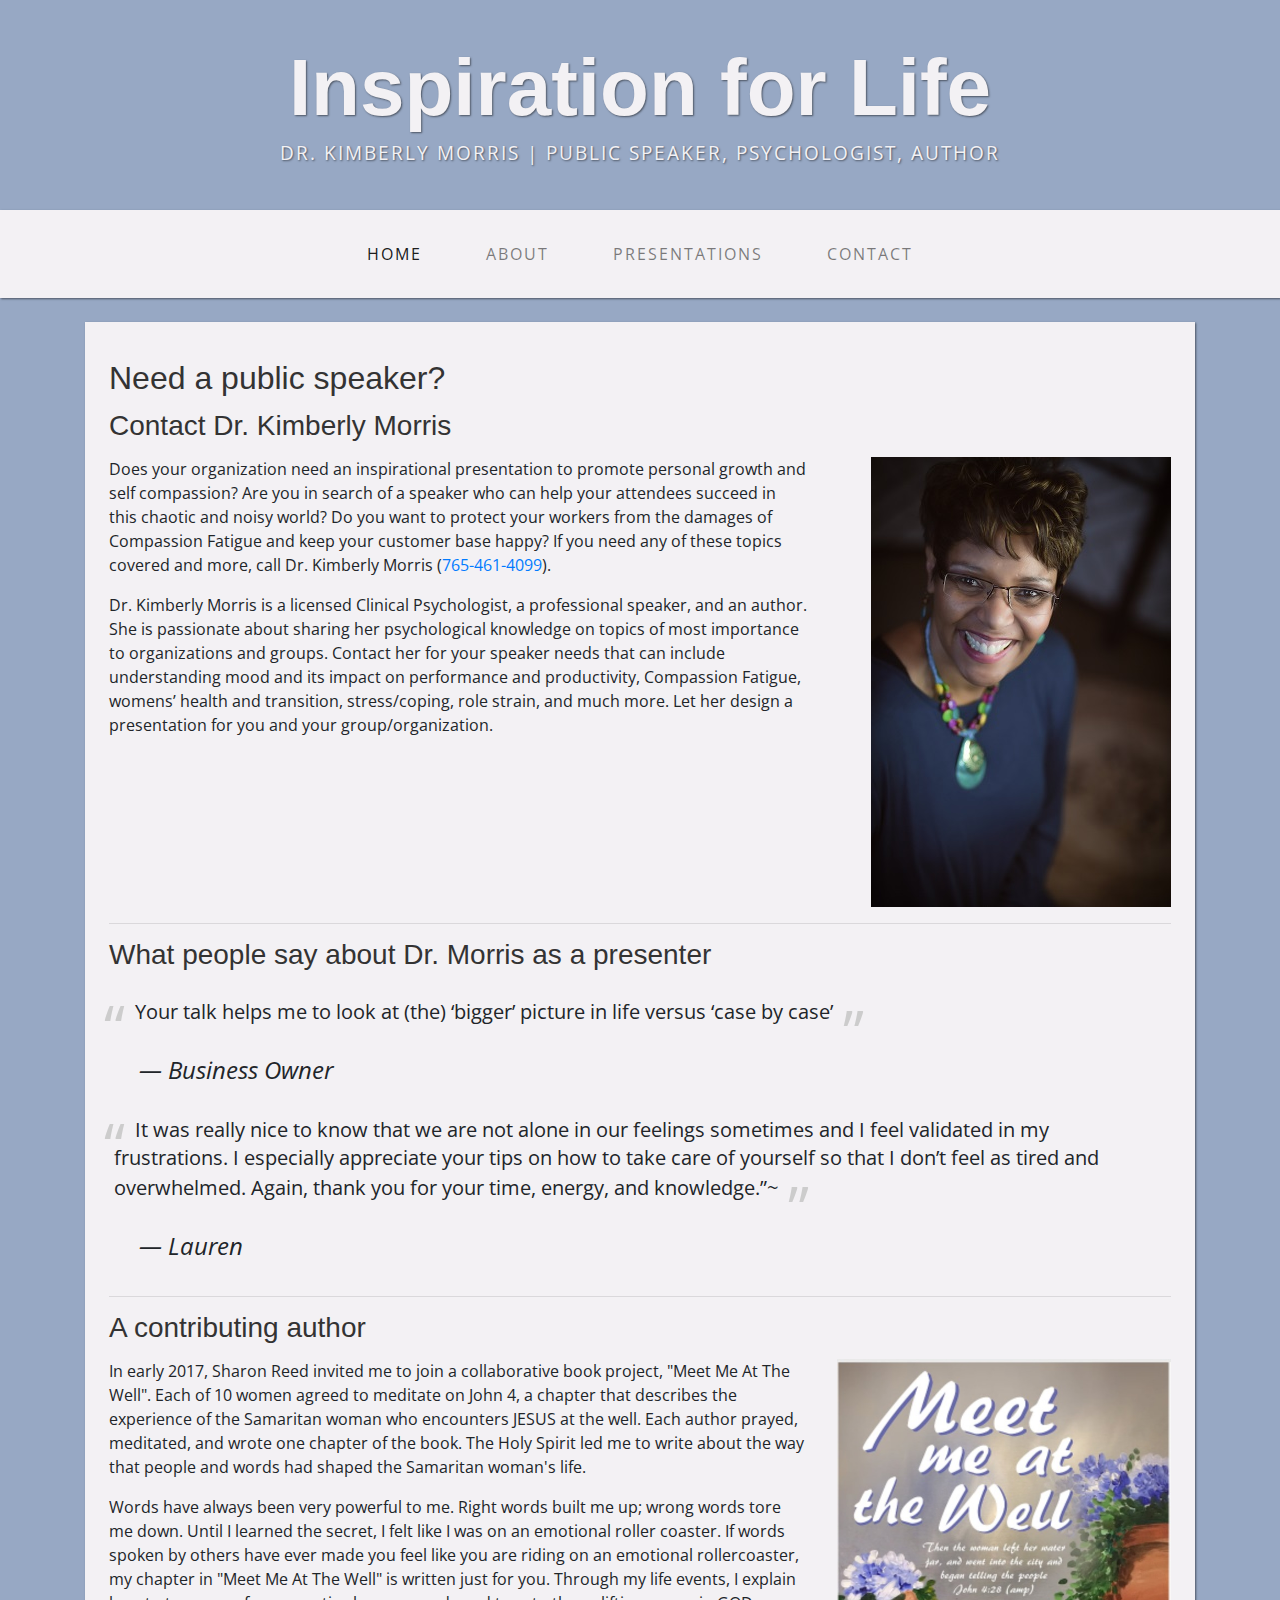
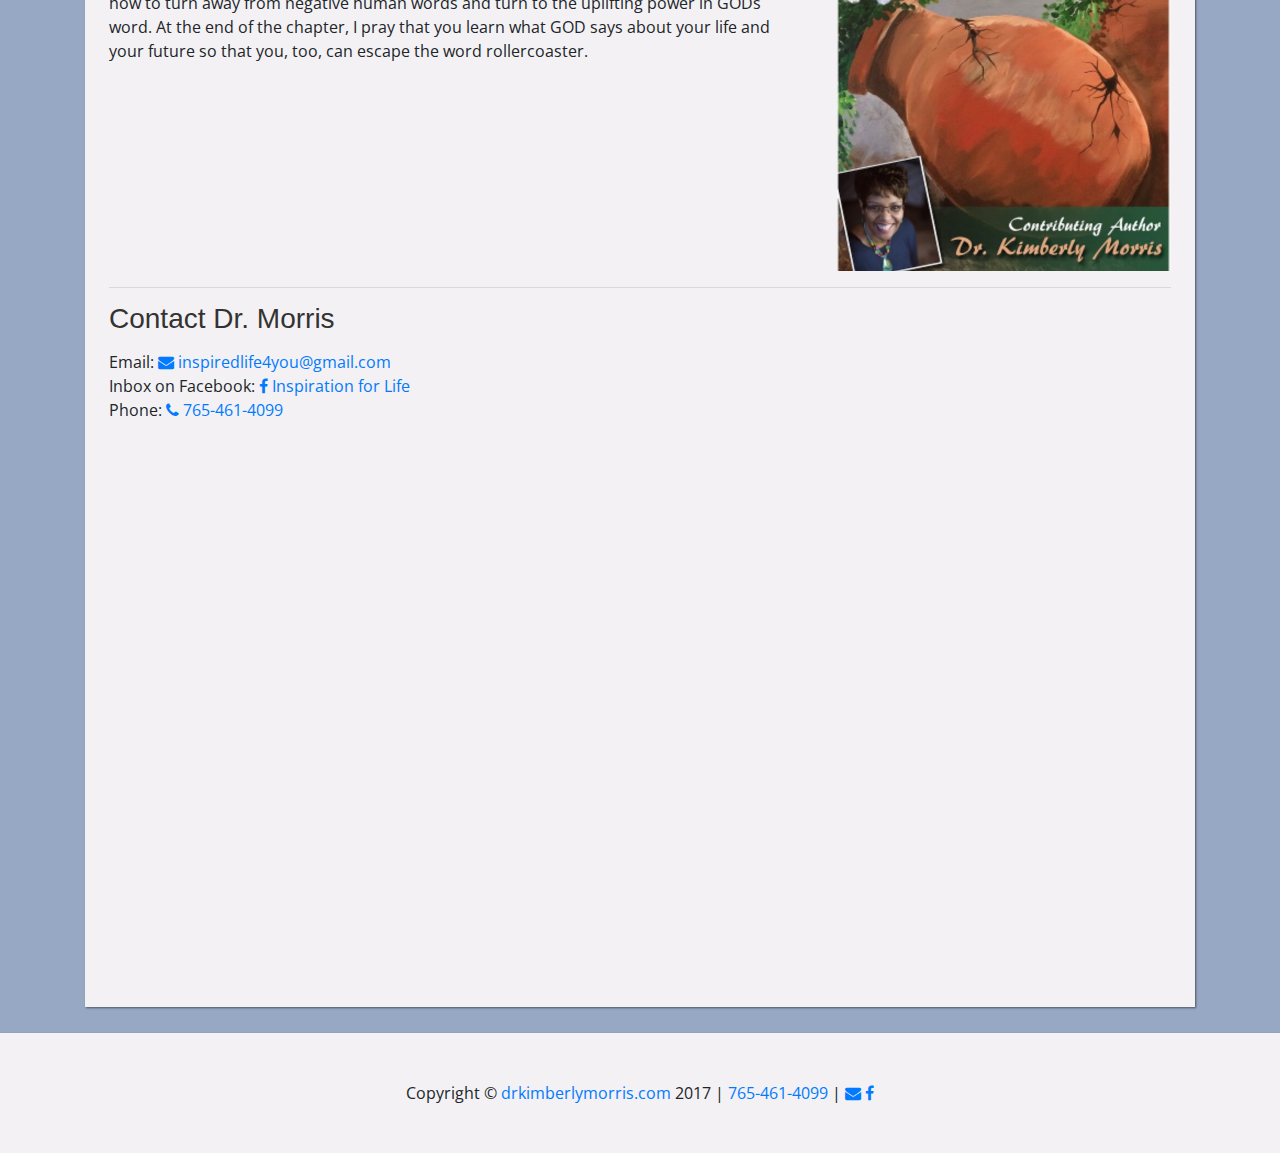
<file: index.html>
<!DOCTYPE html>
<html lang="en">

  <head>

    <meta charset="utf-8">
    <meta name="viewport" content="width=device-width, initial-scale=1, shrink-to-fit=no">
    <meta name="description" content="Dr. Kimberly Morris is a licensed Clinical Psychologist, a professional speaker, and an author. She is passionate about sharing her psychological knowledge on topics of most importance to organizations and groups">
    <meta name="author" content="Dr. Kimberly Morris">

    <title>Inspiration for Life</title>

    <!-- Bootstrap core CSS -->
    <link href="vendor/bootstrap/css/bootstrap.min.css" rel="stylesheet">

    <!-- Custom fonts for this template -->
    <link href="https://fonts.googleapis.com/css?family=Open+Sans:300italic,400italic,600italic,700italic,800italic,400,300,600,700,800" rel="stylesheet" type="text/css">
    <link href="https://fonts.googleapis.com/css?family=Josefin+Slab:100,300,400,600,700,100italic,300italic,400italic,600italic,700italic" rel="stylesheet" type="text/css">

    <!-- Custom styles for this template -->
    <link href="css/business-casual.css" rel="stylesheet">
    <link rel="stylesheet" href="font-awesome/css/font-awesome.min.css">

    <!-- Google Tag Manager -->
    <script>(function(w,d,s,l,i){w[l]=w[l]||[];w[l].push({'gtm.start':
        new Date().getTime(),event:'gtm.js'});var f=d.getElementsByTagName(s)[0],
        j=d.createElement(s),dl=l!='dataLayer'?'&l='+l:'';j.async=true;j.src=
        'https://www.googletagmanager.com/gtm.js?id='+i+dl;f.parentNode.insertBefore(j,f);
      })(window,document,'script','dataLayer','GTM-TMRWGVX');</script>
    <!-- End Google Tag Manager -->

    <!-- Begin JSON-LD to increase SEO -->
    <script type="application/ld+json">
      {
        "@context": "http://schema.org/",
        "@type": "Person",
        "name": "Dr. Kimberly Morris",
        "jobTitle": "Public Speaker",
        "telephone": "(765) 461-4099",
        "url": "http://drkimberlymorris.com"
        }
      }
    </script>
    <!-- End JSON-LD -->

    <script src="https://ajax.googleapis.com/ajax/libs/jquery/3.2.1/jquery.min.js"></script>
    <script>
    /*
    $(document).ready(function(){
      // Add smooth scrolling to all links
      $("a").on('click', function(event) {

        // Make sure this.hash has a value before overriding default behavior
        if (this.hash !== "home") {
          // Prevent default anchor click behavior
          event.preventDefault();

          // Store hash
          var hash = this.hash;

          // Using jQuery's animate() method to add smooth page scroll
          // The optional number (800) specifies the number of milliseconds it takes to scroll to the specified area
          $('html, body').animate({
           scrollTop: $(hash).offset().top
         }, 800, function(){
   
            // Add hash (#) to URL when done scrolling (default click behavior)
            window.location.hash = hash;
         });
        } // End if
     });
    }); */
    </script>

  </head>

  <body>

    <div class="tagline-upper text-center text-heading text-shadow text-white mt-5 d-none d-lg-block">Inspiration for Life</div>
    <div class="tagline-lower text-center text-expanded text-shadow text-uppercase text-white mb-5 d-none d-lg-block">Dr. Kimberly Morris | Public Speaker, Psychologist, Author</div>

    <!-- Navigation -->
    <nav class="navbar navbar-expand-lg navbar-light bg-faded py-lg-4">
      <div class="container">
        <a class="navbar-brand text-uppercase text-expanded font-weight-bold d-lg-none" href="#">Inspiration for Life</a>
        <button class="navbar-toggler" type="button" data-toggle="collapse" data-target="#navbarResponsive" aria-controls="navbarResponsive" aria-expanded="false" aria-label="Toggle navigation">
          <span class="navbar-toggler-icon"></span>
        </button>
        <div class="collapse navbar-collapse" id="navbarResponsive">
          <ul class="navbar-nav mx-auto">
            <li class="nav-item active px-lg-4">
              <a class="nav-link text-uppercase text-expanded" href="index.html">Home
                <span class="sr-only">(current)</span>
              </a>
            </li>
            <li class="nav-item px-lg-4">
              <a class="nav-link text-uppercase text-expanded" href="about/index.html">About</a>
            </li>
            <li class="nav-item px-lg-4">
              <a class="nav-link text-uppercase text-expanded" href="presentations/index.html">Presentations</a>
            </li>
            <li class="nav-item px-lg-4">
              <a class="nav-link text-uppercase text-expanded" href="contact/index.html">Contact</a>
            </li>
          </ul>
        </div>
      </div>
    </nav>

    <div class="container main-body">

      <div class="bg-faded p-4 mt-4 ">
        <h2>Need a public speaker?</h2>
        <h3>Contact Dr. Kimberly Morris</h3>
        <div class="row">
          <div class="col col-md-8 col-sm-12 col-xs-12">
            <p>Does your organization need an inspirational presentation to promote personal growth and self compassion? Are you in search of a speaker who can help your attendees succeed in this chaotic and noisy world?  Do you want to protect your workers from the damages of Compassion Fatigue and keep your customer base happy? If you need any of these topics covered and more, call Dr. Kimberly Morris (<a href="tel:7654614099">765-461-4099</a>). </p>
            <p> Dr. Kimberly Morris is a licensed Clinical Psychologist, a professional speaker, and an author. She is passionate about sharing her psychological knowledge on topics of most importance to organizations and groups. Contact her for your speaker needs that can include understanding mood and its impact on performance and productivity, Compassion Fatigue, womens’ health and transition, stress/coping, role strain, and much more. Let her design a presentation for you and your group/organization.</p>
          </div>
         <div class="col col-md-4 col-sm-12 col-xs-12"><img class="float-right img-fluid" alt="Dr. Kimberly Morris" src="img/headshot-300.jpg" /></div>
        </div> <!-- /row -->
        <hr>
        <h3>What people say about Dr. Morris as a presenter</h3>
        <div class="row">
        <!--
          <div class="show-for-desktop">
          <div id="col col-lg-12 carouselExampleIndicators" class="carousel slide" data-ride="carousel">
          <ol class="carousel-indicators">
            <li data-target="#carouselExampleIndicators" data-slide-to="0" class="active"></li>
            <li data-target="#carouselExampleIndicators" data-slide-to="1"></li>
          </ol>
          <div class="carousel-inner" role="listbox">
            <div class="carousel-item active image-container">
              <img class="d-block img-fluid w-100" src="img/rocks.jpg" alt="">
              <div class="carousel-caption d-none d-md-block">
                <blockquote><p class="quotation"> 
                  Your talk helps me to look at (the) ‘bigger’ picture in life versus ‘case by case’</p>
                  <footer>— Business Owner</footer>
                </blockquote> 
              </div>
            </div>
            <div class="carousel-item image-container">
              <div class="carousel-caption d-none d-md-block">
                <blockquote><p class="quotation"> 
                  It was really nice to know that we are not alone in our feelings sometimes and I feel validated in my frustrations. I especially appreciate your tips on how to take care of yourself so that I don’t feel as tired and overwhelmed. Again, thank you for your time, energy, and knowledge.</p>
                  <footer>— Lauren</footer>
                </blockquote> 
              </div>
            </div>
          </div> --> <!-- /.carousel-inner -->
          <!--
          <a class="carousel-control-prev" href="#carouselExampleIndicators" role="button" data-slide="prev">
            <span class="carousel-control-prev-icon" aria-hidden="true"></span>
            <span class="sr-only">Previous</span>
          </a>
          <a class="carousel-control-next" href="#carouselExampleIndicators" role="button" data-slide="next">
            <span class="carousel-control-next-icon" aria-hidden="true"></span>
            <span class="sr-only">Next</span>
          </a>
        </div> --> <!-- /.carousel -->
       <!-- </div> --><!-- /.show-for-desktop -->
        </div> <!-- /.row -->
        <div class="row">
          <!--<div class="show-for-mobile"> -->
          <blockquote><p class="quotation">Your talk helps me to look at (the) ‘bigger’ picture in life versus ‘case by case’</p>
            <footer>— Business Owner</footer>
          </blockquote>
          <hr>
          <blockquote><p class="quotation">It was really nice to know that we are not alone in our feelings sometimes and I feel validated in my frustrations. I especially appreciate your tips on how to take care of yourself so that I don’t feel as tired and overwhelmed. Again, thank you for your time, energy, and knowledge.”~</p>
            <footer>— Lauren</footer>
          </blockquote> 
        <!-- /div> --> <!-- /.show-for-mobile -->
        </div> <!-- /.row -->
        <hr>
        <h3>A contributing author</h3>
        <div class="row">
          <div class="col col-md-8 col-sm-12 col-xs-12">
            <p>In early 2017, Sharon Reed invited me to join a collaborative book project, "Meet Me At The Well".  Each of 10 women agreed to meditate on John 4, a chapter that describes the experience of the Samaritan woman who encounters JESUS at the well. Each author prayed, meditated, and wrote one chapter of the book.  The Holy Spirit led me to write about the way that people and words had shaped the Samaritan woman's life.</p>
            <p>Words have always been very powerful to me. Right words built me up; wrong words tore me down. Until I learned the secret, I felt like I was on an emotional roller coaster. If words spoken by others have ever made you feel like you are riding on an emotional rollercoaster, my chapter in "Meet Me At The Well" is written just for you. Through my life events, I explain how to turn away from negative human words and turn to the uplifting power in GODs word. At the end of the chapter, I pray that you learn what GOD says about your life and your future so that you, too, can escape the word rollercoaster. </p>
          </div> <!-- /.col -->
          <div class="col col-md-4 col-sm-12 col-xs-12"><img class="float-right img-fluid" alt="Dr. Morris contributed to writing 'Meet me at the Well'" src="img/book-flyer.jpg" /></div> <!-- /.col -->
        </div> <!-- /.row -->
        <hr>
        <h3>Contact Dr. Morris</h3>
        <div class="row">
          <div class="col col-md-12 col-sm-12 col-xs-12">
            <p>Email: <a href="mailto:inspiredlife4you@gmail.com"><i class="fa fa-envelope" aria-hidden="true"></i> inspiredlife4you@gmail.com</a><br /> 
            Inbox on Facebook: <a href="https://www.facebook.com/Inspiration-for-Life-1695560974009058/"><i class="fa fa-facebook" aria-hidden="true"></i> Inspiration for Life</a><br />
            Phone: <a href="tel:7654614099"><i class="fa fa-phone" aria-hidden="true"></i> 765-461-4099</a></p>
          </div> <!-- /.col -->
        </div>
        <div class="row">
          <div class="col col-md-12 col-sm-12 col-xs-12">
             <iframe id="JotFormIFrame-72723744687165" onload="window.parent.scrollTo(0,0)" allowtransparency="true" src="https://form.jotform.us/72723744687165" frameborder="0" style="width: 1px; min-width: 100%; height:539px; border:none;" scrolling="no"> </iframe> <script type="text/javascript"> var ifr = document.getElementById("JotFormIFrame-72723744687165"); if(window.location.href && window.location.href.indexOf("?") > -1) { var get = window.location.href.substr(window.location.href.indexOf("?") + 1); if(ifr && get.length > 0) { var src = ifr.src; src = src.indexOf("?") > -1 ? src + "&" + get : src + "?" + get; ifr.src = src; } } window.handleIFrameMessage = function(e) { var args = e.data.split(":"); if (args.length > 2) { iframe = document.getElementById("JotFormIFrame-" + args[2]); } else { iframe = document.getElementById("JotFormIFrame"); } if (!iframe) return; switch (args[0]) { case "scrollIntoView": iframe.scrollIntoView(); break; case "setHeight": iframe.style.height = args[1] + "px"; break; case "collapseErrorPage": if (iframe.clientHeight > window.innerHeight) { iframe.style.height = window.innerHeight + "px"; } break; case "reloadPage": window.location.reload(); break; } var isJotForm = (e.origin.indexOf("jotform") > -1) ? true : false; if(isJotForm && "contentWindow" in iframe && "postMessage" in iframe.contentWindow) { var urls = {"docurl":encodeURIComponent(document.URL),"referrer":encodeURIComponent(document.referrer)}; iframe.contentWindow.postMessage(JSON.stringify({"type":"urls","value":urls}), "*"); } }; if (window.addEventListener) { window.addEventListener("message", handleIFrameMessage, false); } else if (window.attachEvent) { window.attachEvent("onmessage", handleIFrameMessage); } </script>
          </div> <!-- /col -->
        </div> <!-- /.row -->
      </div> <!-- /.bg-faded -->
    </div> <!-- /.container -->
    <div class="empty">
      <div class="row">
      </div>
    </div>
    <footer class="bg-faded text-center py-5">
      <div class="container">
        <p class="m-0">Copyright &copy; <a href="drkimberlymorris.com">drkimberlymorris.com</a> 2017 | <a href="tel:7654614099">765-461-4099</a> | <a href="mailto:inspiredlife4you@gmail.com"><i class="fa fa-envelope" aria-hidden="true"></i></a> <a href="https://www.facebook.com/Inspiration-for-Life-1695560974009058/" aria-hidden="true"><i class="fa fa-facebook" aria-hidden="true"></i></a></p>
      </div>
    </footer>
    <!-- Bootstrap core JavaScript -->
    <script src="vendor/jquery/jquery.min.js"></script>
    <script src="vendor/popper/popper.min.js"></script>
    <script src="vendor/bootstrap/js/bootstrap.min.js"></script>

  </body>

</html>
</file>
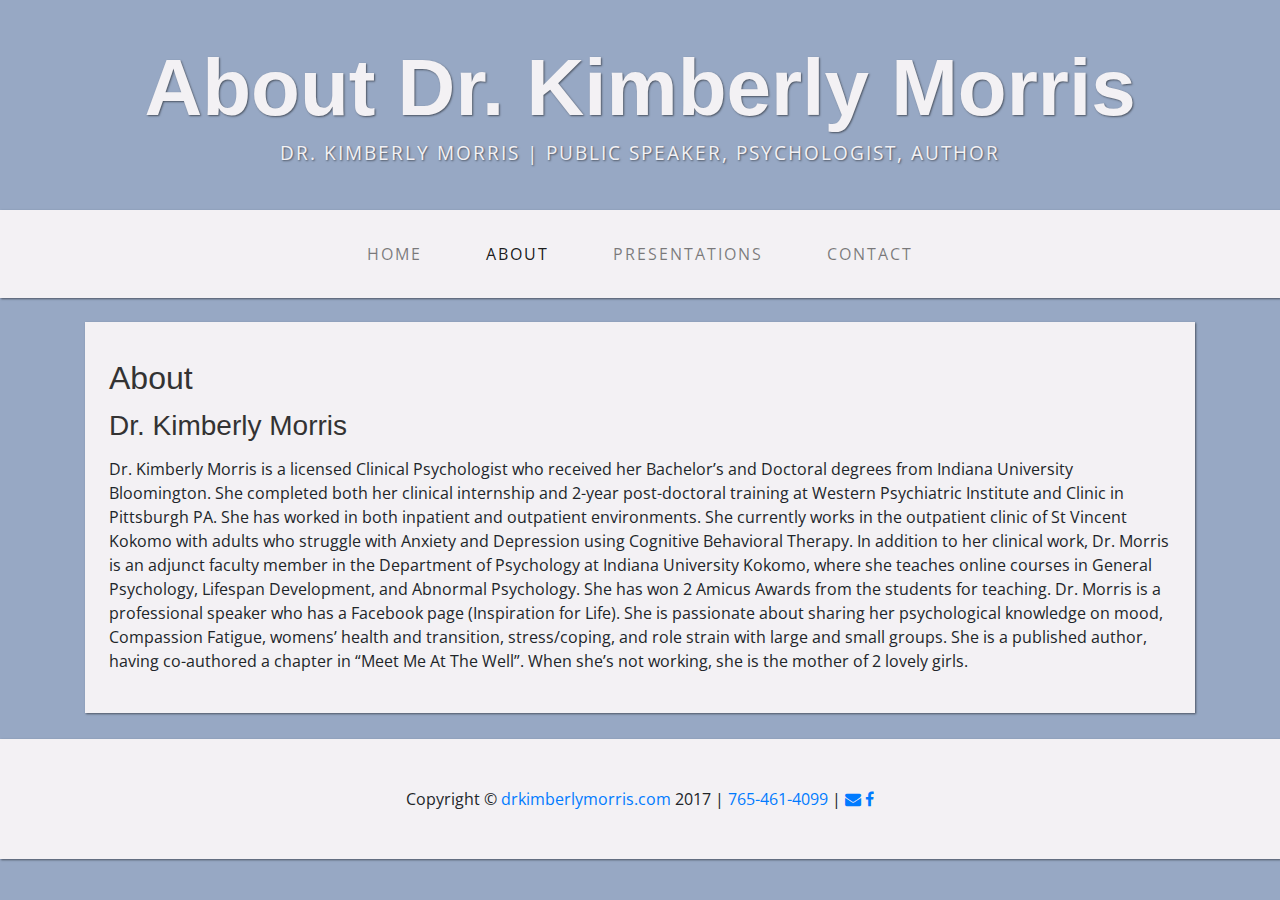
<file: about/index.html>
<!DOCTYPE html>
<html lang="en">

  <head>

    <meta charset="utf-8">
    <meta name="viewport" content="width=device-width, initial-scale=1, shrink-to-fit=no">
    <meta name="description" content="Dr. Kimberly Morris is a licensed Clinical Psychologist who received her Bachelor’s and Doctoral degrees from Indiana University Bloomington. She completed both her clinical internship and 2-year post-doctoral training at Western Psychiatric Institute and Clinic in Pittsburgh PA.">
    <meta name="author" content="Dr. Kimberly Morris">

    <title>Inspiration for Life: About Dr. Kimberly Morris</title>

    <!-- Bootstrap core CSS -->
    <link href="../vendor/bootstrap/css/bootstrap.min.css" rel="stylesheet">

    <!-- Custom fonts for this template -->
    <link href="https://fonts.googleapis.com/css?family=Open+Sans:300italic,400italic,600italic,700italic,800italic,400,300,600,700,800" rel="stylesheet" type="text/css">
    <link href="https://fonts.googleapis.com/css?family=Josefin+Slab:100,300,400,600,700,100italic,300italic,400italic,600italic,700italic" rel="stylesheet" type="text/css">

    <!-- Custom styles for this template -->
    <link href="../css/business-casual.css" rel="stylesheet">
    <link rel="stylesheet" href="../font-awesome/css/font-awesome.min.css">

    <!-- Google Tag Manager -->
    <script>(function(w,d,s,l,i){w[l]=w[l]||[];w[l].push({'gtm.start':
        new Date().getTime(),event:'gtm.js'});var f=d.getElementsByTagName(s)[0],
        j=d.createElement(s),dl=l!='dataLayer'?'&l='+l:'';j.async=true;j.src=
        'https://www.googletagmanager.com/gtm.js?id='+i+dl;f.parentNode.insertBefore(j,f);
      })(window,document,'script','dataLayer','GTM-TMRWGVX');</script>
    <!-- End Google Tag Manager -->

    <!-- Begin JSON-LD to increase SEO -->
    <script type="application/ld+json">
      {
        "@context": "http://schema.org/",
        "@type": "Person",
        "name": "Dr. Kimberly Morris",
        "jobTitle": "Public Speaker",
        "telephone": "(765) 461-4099",
        "url": "http://drkimberlymorris.com/about"
        }
      }
    </script>
    <!-- End JSON-LD -->

    <script src="https://ajax.googleapis.com/ajax/libs/jquery/3.2.1/jquery.min.js"></script>
    <script>
    /*
    $(document).ready(function(){
      // Add smooth scrolling to all links
      $("a").on('click', function(event) {

        // Make sure this.hash has a value before overriding default behavior
        if (this.hash !== "home") {
          // Prevent default anchor click behavior
          event.preventDefault();

          // Store hash
          var hash = this.hash;

          // Using jQuery's animate() method to add smooth page scroll
          // The optional number (800) specifies the number of milliseconds it takes to scroll to the specified area
          $('html, body').animate({
           scrollTop: $(hash).offset().top
         }, 800, function(){
   
            // Add hash (#) to URL when done scrolling (default click behavior)
            window.location.hash = hash;
         });
        } // End if
     });
    }); */
    </script>

  </head>

  <body>

    <div class="tagline-upper text-center text-heading text-shadow text-white mt-5 d-none d-lg-block">About Dr. Kimberly Morris</div>
    <div class="tagline-lower text-center text-expanded text-shadow text-uppercase text-white mb-5 d-none d-lg-block">Dr. Kimberly Morris | Public Speaker, Psychologist, Author</div>

    <!-- Navigation -->
    <nav class="navbar navbar-expand-lg navbar-light bg-faded py-lg-4">
      <div class="container">
        <a class="navbar-brand text-uppercase text-expanded font-weight-bold d-lg-none" href="#">Inspiration for Life</a>
        <button class="navbar-toggler" type="button" data-toggle="collapse" data-target="#navbarResponsive" aria-controls="navbarResponsive" aria-expanded="false" aria-label="Toggle navigation">
          <span class="navbar-toggler-icon"></span>
        </button>
        <div class="collapse navbar-collapse" id="navbarResponsive">
          <ul class="navbar-nav mx-auto">
            <li class="nav-item px-lg-4">
              <a class="nav-link text-uppercase text-expanded" href="../index.html">Home
              </a>
            </li>
            <li class="nav-item active px-lg-4">
              <a class="nav-link text-uppercase text-expanded" href="index.html">About</a>
              <span class="sr-only">(current)</span>
            </li>
            <li class="nav-item px-lg-4">
              <a class="nav-link text-uppercase text-expanded" href="../presentations/index.html">Presentations</a>
            </li>
            <li class="nav-item px-lg-4">
              <a class="nav-link text-uppercase text-expanded" href="../contact/index.html">Contact</a>
            </li>
          </ul>
        </div>
      </div>
    </nav>

    <div class="container main-body">

      <div class="bg-faded p-4 mt-4 ">
        <h2>About</h2>
        <h3>Dr. Kimberly Morris</h3>
        <div class="row">
          <div class="col col-lg-12">
            <p>Dr. Kimberly Morris is a licensed Clinical Psychologist who received her Bachelor’s and Doctoral degrees from Indiana University Bloomington. She completed both her clinical internship and 2-year post-doctoral training at Western Psychiatric Institute and Clinic in Pittsburgh PA. She has worked in both inpatient and outpatient environments. She currently works in the outpatient clinic of St Vincent Kokomo with adults who struggle with Anxiety and Depression using Cognitive Behavioral Therapy. In addition to her clinical work, Dr. Morris is an adjunct faculty member in the Department of Psychology at Indiana University Kokomo, where she teaches online courses in General Psychology, Lifespan Development, and Abnormal Psychology. She has won 2 Amicus Awards from the students for teaching. Dr. Morris is a professional speaker who has a Facebook page (Inspiration for Life). She is passionate about sharing her psychological knowledge on mood, Compassion Fatigue, womens’ health and transition, stress/coping, and role strain with large and small groups. She is a published author, having co-authored a chapter in “Meet Me At The Well”.  When she’s not working, she is the mother of 2 lovely girls.</p>
          </div>
        </div> <!-- /row -->
      </div> <!-- /.bg-faded -->
    </div> <!-- /.container -->
    <footer class="bg-faded text-center py-5">
      <div class="container">
        <p class="m-0">Copyright &copy; <a href="drkimberlymorris.com">drkimberlymorris.com</a> 2017 | <a href="tel:7654614099">765-461-4099</a> | <a href="mailto:inspiredlife4you@gmail.com"><i class="fa fa-envelope" aria-hidden="true"></i></a> <a href="https://www.facebook.com/Inspiration-for-Life-1695560974009058/" aria-hidden="true"><i class="fa fa-facebook" aria-hidden="true"></i></a></p>
      </div>
    </footer>
    <!-- Bootstrap core JavaScript -->
    <script src="../vendor/jquery/jquery.min.js"></script>
    <script src="../vendor/popper/popper.min.js"></script>
    <script src="../vendor/bootstrap/js/bootstrap.min.js"></script>

  </body>

</html>
</file>
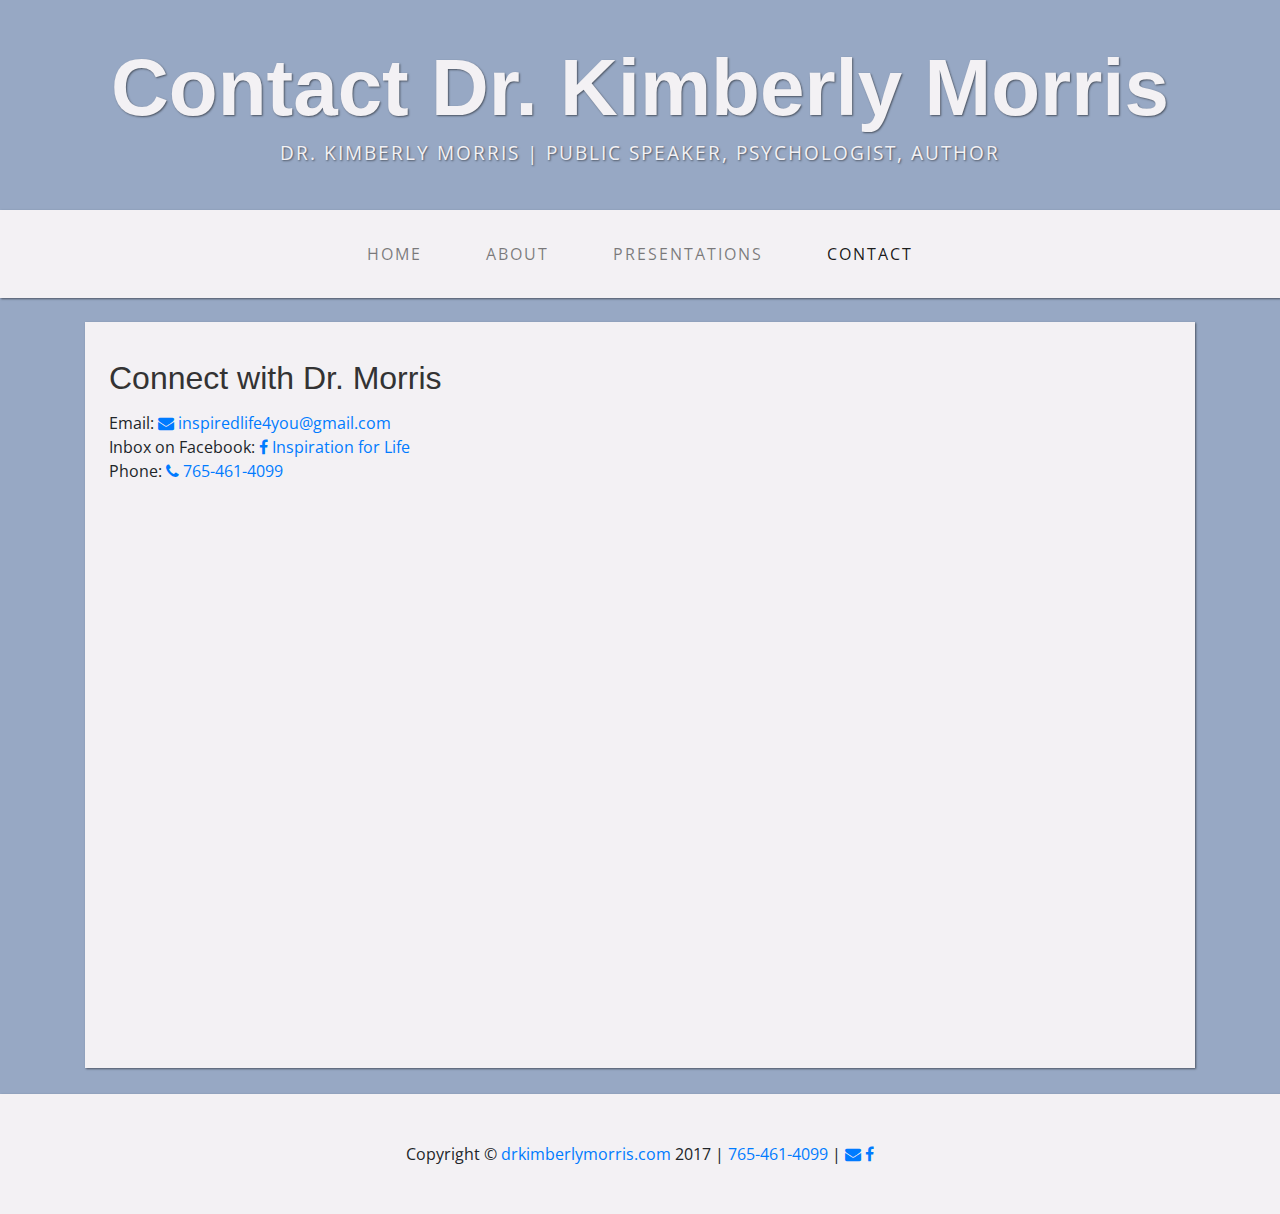
<file: contact/index.html>
<!DOCTYPE html>
<html lang="en">

  <head>

    <meta charset="utf-8">
    <meta name="viewport" content="width=device-width, initial-scale=1, shrink-to-fit=no">
    <meta name="description" content="Contact Dr. Kimberly Morris if you would like to schedule a public speaker for a presentation.">
    <meta name="author" content="Dr. Kimberly Morris">

    <title>Inspiration for Life: Contact Dr. Kimberly Morris</title>

    <!-- Bootstrap core CSS -->
    <link href="../vendor/bootstrap/css/bootstrap.min.css" rel="stylesheet">

    <!-- Custom fonts for this template -->
    <link href="https://fonts.googleapis.com/css?family=Open+Sans:300italic,400italic,600italic,700italic,800italic,400,300,600,700,800" rel="stylesheet" type="text/css">
    <link href="https://fonts.googleapis.com/css?family=Josefin+Slab:100,300,400,600,700,100italic,300italic,400italic,600italic,700italic" rel="stylesheet" type="text/css">

    <!-- Custom styles for this template -->
    <link href="../css/business-casual.css" rel="stylesheet">
    <link rel="stylesheet" href="../font-awesome/css/font-awesome.min.css">

    <!-- Google Tag Manager -->
    <script>(function(w,d,s,l,i){w[l]=w[l]||[];w[l].push({'gtm.start':
        new Date().getTime(),event:'gtm.js'});var f=d.getElementsByTagName(s)[0],
        j=d.createElement(s),dl=l!='dataLayer'?'&l='+l:'';j.async=true;j.src=
        'https://www.googletagmanager.com/gtm.js?id='+i+dl;f.parentNode.insertBefore(j,f);
      })(window,document,'script','dataLayer','GTM-TMRWGVX');</script>
    <!-- End Google Tag Manager -->

    <!-- Begin JSON-LD to increase SEO -->
    <script type="application/ld+json">
      {
        "@context": "http://schema.org/",
        "@type": "Person",
        "name": "Dr. Kimberly Morris",
        "jobTitle": "Public Speaker",
        "telephone": "(765) 461-4099",
        "url": "http://drkimberlymorris.com/contact"
        }
      }
    </script>
    <!-- End JSON-LD -->

    <script src="https://ajax.googleapis.com/ajax/libs/jquery/3.2.1/jquery.min.js"></script>
    <script>
    /*
    $(document).ready(function(){
      // Add smooth scrolling to all links
      $("a").on('click', function(event) {

        // Make sure this.hash has a value before overriding default behavior
        if (this.hash !== "home") {
          // Prevent default anchor click behavior
          event.preventDefault();

          // Store hash
          var hash = this.hash;

          // Using jQuery's animate() method to add smooth page scroll
          // The optional number (800) specifies the number of milliseconds it takes to scroll to the specified area
          $('html, body').animate({
           scrollTop: $(hash).offset().top
         }, 800, function(){
   
            // Add hash (#) to URL when done scrolling (default click behavior)
            window.location.hash = hash;
         });
        } // End if
     });
    }); */
    </script>

  </head>

  <body>

    <div class="tagline-upper text-center text-heading text-shadow text-white mt-5 d-none d-lg-block">Contact Dr. Kimberly Morris</div>
    <div class="tagline-lower text-center text-expanded text-shadow text-uppercase text-white mb-5 d-none d-lg-block">Dr. Kimberly Morris | Public Speaker, Psychologist, Author</div>

    <!-- Navigation -->
    <nav class="navbar navbar-expand-lg navbar-light bg-faded py-lg-4">
      <div class="container">
        <a class="navbar-brand text-uppercase text-expanded font-weight-bold d-lg-none" href="#">Inspiration for Life</a>
        <button class="navbar-toggler" type="button" data-toggle="collapse" data-target="#navbarResponsive" aria-controls="navbarResponsive" aria-expanded="false" aria-label="Toggle navigation">
          <span class="navbar-toggler-icon"></span>
        </button>
        <div class="collapse navbar-collapse" id="navbarResponsive">
          <ul class="navbar-nav mx-auto">
            <li class="nav-item px-lg-4">
              <a class="nav-link text-uppercase text-expanded" href="../index.html">Home
              </a>
            </li>
            <li class="nav-item px-lg-4">
              <a class="nav-link text-uppercase text-expanded" href="../about/index.html">About</a>
            </li>
            <li class="nav-item px-lg-4">
              <a class="nav-link text-uppercase text-expanded" href="../presentations/index.html">Presentations</a>
            </li>
            <li class="nav-item active px-lg-4">
              <a class="nav-link text-uppercase text-expanded" href="index.html">Contact</a>
              <span class="sr-only">(current)</span>
            </li>
          </ul>
        </div>
      </div>
    </nav>

    <div class="container main-body">

      <div class="bg-faded p-4 mt-4 ">
        <div class="row">
          <div class="col col-md-12 col-sm-12 col-xs-12">
          <h2>Connect with Dr. Morris</h2>
            <p>Email: <a href="mailto:inspiredlife4you@gmail.com"><i class="fa fa-envelope" aria-hidden="true"></i> inspiredlife4you@gmail.com</a><br /> 
            Inbox on Facebook: <a href="https://www.facebook.com/Inspiration-for-Life-1695560974009058/"><i class="fa fa-facebook" aria-hidden="true"></i> Inspiration for Life</a><br />
            Phone: <a href="tel:7654614099"><i class="fa fa-phone" aria-hidden="true"></i> 765-461-4099</a></p>
          </div> <!-- /col -->
        </div> <!-- /row -->
        <div class="row">
          <div class="col col-md-12 col-sm-12 col-xs-12">
             <iframe id="JotFormIFrame-72723744687165" onload="window.parent.scrollTo(0,0)" allowtransparency="true" src="https://form.jotform.us/72723744687165" frameborder="0" style="width: 1px; min-width: 100%; height:539px; border:none;" scrolling="no"> </iframe> <script type="text/javascript"> var ifr = document.getElementById("JotFormIFrame-72723744687165"); if(window.location.href && window.location.href.indexOf("?") > -1) { var get = window.location.href.substr(window.location.href.indexOf("?") + 1); if(ifr && get.length > 0) { var src = ifr.src; src = src.indexOf("?") > -1 ? src + "&" + get : src + "?" + get; ifr.src = src; } } window.handleIFrameMessage = function(e) { var args = e.data.split(":"); if (args.length > 2) { iframe = document.getElementById("JotFormIFrame-" + args[2]); } else { iframe = document.getElementById("JotFormIFrame"); } if (!iframe) return; switch (args[0]) { case "scrollIntoView": iframe.scrollIntoView(); break; case "setHeight": iframe.style.height = args[1] + "px"; break; case "collapseErrorPage": if (iframe.clientHeight > window.innerHeight) { iframe.style.height = window.innerHeight + "px"; } break; case "reloadPage": window.location.reload(); break; } var isJotForm = (e.origin.indexOf("jotform") > -1) ? true : false; if(isJotForm && "contentWindow" in iframe && "postMessage" in iframe.contentWindow) { var urls = {"docurl":encodeURIComponent(document.URL),"referrer":encodeURIComponent(document.referrer)}; iframe.contentWindow.postMessage(JSON.stringify({"type":"urls","value":urls}), "*"); } }; if (window.addEventListener) { window.addEventListener("message", handleIFrameMessage, false); } else if (window.attachEvent) { window.attachEvent("onmessage", handleIFrameMessage); } </script>
          </div> <!-- /col -->
        </div> <!-- /row -->
      </div> <!-- /.bg-faded -->
    </div> <!-- /.container -->
    <footer class="bg-faded text-center py-5">
      <div class="container">
        <p class="m-0">Copyright &copy; <a href="drkimberlymorris.com">drkimberlymorris.com</a> 2017 | <a href="tel:7654614099">765-461-4099</a> | <a href="mailto:inspiredlife4you@gmail.com"><i class="fa fa-envelope" aria-hidden="true"></i></a> <a href="https://www.facebook.com/Inspiration-for-Life-1695560974009058/" aria-hidden="true"><i class="fa fa-facebook" aria-hidden="true"></i></a></p>
      </div>
    </footer>
    <!-- Bootstrap core JavaScript -->
    <script src="../vendor/jquery/jquery.min.js"></script>
    <script src="../vendor/popper/popper.min.js"></script>
    <script src="../vendor/bootstrap/js/bootstrap.min.js"></script>

  </body>

</html>
</file>
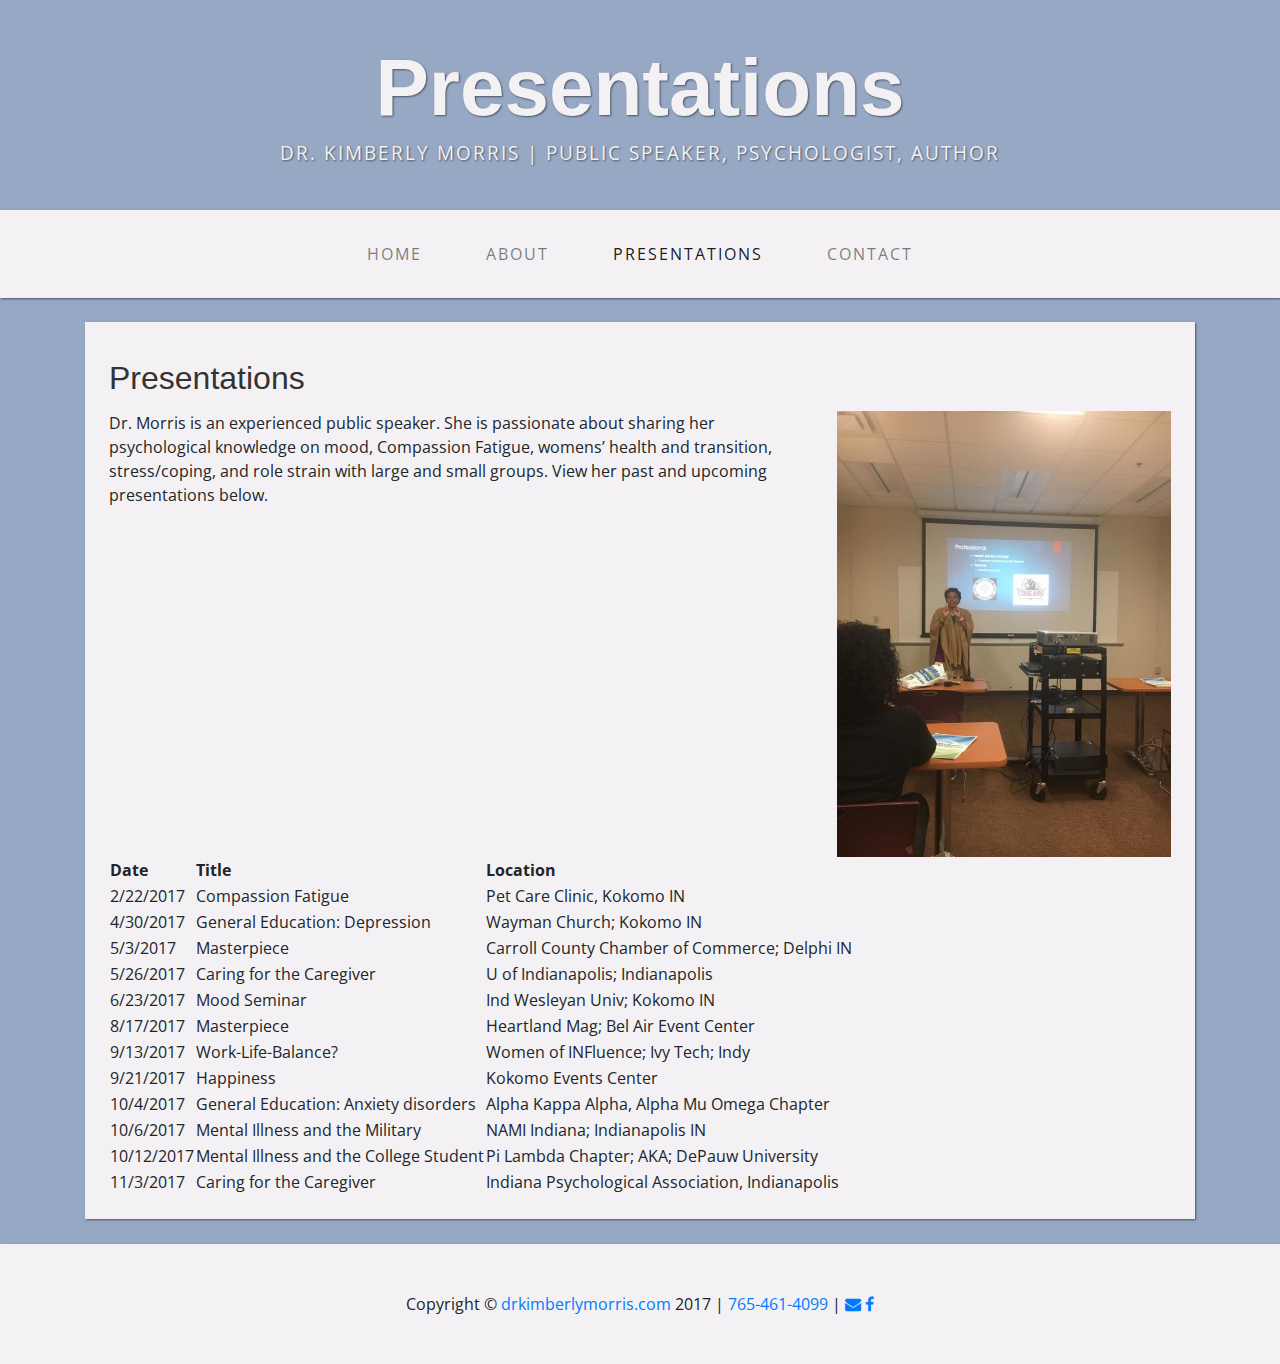
<file: presentations/index.html>
<!DOCTYPE html>
<html lang="en">

  <head>

    <meta charset="utf-8">
    <meta name="viewport" content="width=device-width, initial-scale=1, shrink-to-fit=no">
    <meta name="description" content="Dr. Morris is an experienced public speaker. She is passionate about sharing her psychological knowledge on mood, Compassion Fatigue, womens’ health and transition, stress/coping, and role strain with large and small groups. View her past and upcoming presentations below.">
    <meta name="author" content="Dr. Kimberly Morriss">

    <title>Presentations</title>

    <!-- Bootstrap core CSS -->
    <link href="../vendor/bootstrap/css/bootstrap.min.css" rel="stylesheet">
    <!-- Custom fonts for this template -->
    <link href="https://fonts.googleapis.com/css?family=Open+Sans:300italic,400italic,600italic,700italic,800italic,400,300,600,700,800" rel="stylesheet" type="text/css">
    <link href="https://fonts.googleapis.com/css?family=Josefin+Slab:100,300,400,600,700,100italic,300italic,400italic,600italic,700italic" rel="stylesheet" type="text/css">

    <!-- Custom styles for this template -->
    <link href="../css/business-casual.css" rel="stylesheet">
    <link rel="stylesheet" href="../font-awesome/css/font-awesome.min.css">

    <!-- Google Tag Manager -->
    <script>(function(w,d,s,l,i){w[l]=w[l]||[];w[l].push({'gtm.start':
        new Date().getTime(),event:'gtm.js'});var f=d.getElementsByTagName(s)[0],
        j=d.createElement(s),dl=l!='dataLayer'?'&l='+l:'';j.async=true;j.src=
        'https://www.googletagmanager.com/gtm.js?id='+i+dl;f.parentNode.insertBefore(j,f);
      })(window,document,'script','dataLayer','GTM-TMRWGVX');</script>
    <!-- End Google Tag Manager -->

    <!-- Begin JSON-LD to increase SEO -->
    <script type="application/ld+json">
      {
        "@context": "http://schema.org/",
        "@type": "Person",
        "name": "Dr. Kimberly Morris",
        "jobTitle": "Public Speaker",
        "telephone": "(765) 461-4099",
        "url": "http://drkimberlymorris.com/presentations"
        }
      }
    </script>
    <!-- End JSON-LD -->

    <script src="https://ajax.googleapis.com/ajax/libs/jquery/3.2.1/jquery.min.js"></script>
    <script>
    /*
    $(document).ready(function(){
      // Add smooth scrolling to all links
      $("a").on('click', function(event) {

        // Make sure this.hash has a value before overriding default behavior
        if (this.hash !== "home") {
          // Prevent default anchor click behavior
          event.preventDefault();

          // Store hash
          var hash = this.hash;

          // Using jQuery's animate() method to add smooth page scroll
          // The optional number (800) specifies the number of milliseconds it takes to scroll to the specified area
          $('html, body').animate({
           scrollTop: $(hash).offset().top
         }, 800, function(){
   
            // Add hash (#) to URL when done scrolling (default click behavior)
            window.location.hash = hash;
         });
        } // End if
     });
    }); */
    </script>

  </head>

  <body>

    <div class="tagline-upper text-center text-heading text-shadow text-white mt-5 d-none d-lg-block">Presentations</div>
    <div class="tagline-lower text-center text-expanded text-shadow text-uppercase text-white mb-5 d-none d-lg-block">Dr. Kimberly Morris | Public Speaker, Psychologist, Author</div>

    <!-- Navigation -->
    <nav class="navbar navbar-expand-lg navbar-light bg-faded py-lg-4">
      <div class="container">
        <a class="navbar-brand text-uppercase text-expanded font-weight-bold d-lg-none" href="#">Inspiration for Life</a>
        <button class="navbar-toggler" type="button" data-toggle="collapse" data-target="#navbarResponsive" aria-controls="navbarResponsive" aria-expanded="false" aria-label="Toggle navigation">
          <span class="navbar-toggler-icon"></span>
        </button>
        <div class="collapse navbar-collapse" id="navbarResponsive">
          <ul class="navbar-nav mx-auto">
            <li class="nav-item px-lg-4">
              <a class="nav-link text-uppercase text-expanded" href="../index.html">Home
              </a>
            </li>
            <li class="nav-item px-lg-4">
              <a class="nav-link text-uppercase text-expanded" href="../about/index.html">About</a>
            </li>
            <li class="nav-item active px-lg-4">
              <a class="nav-link text-uppercase text-expanded" href="index.html">Presentations</a>
              <span class="sr-only">(current)</span>
            </li>
            <li class="nav-item px-lg-4">
              <a class="nav-link text-uppercase text-expanded" href="../contact/index.html">Contact</a>
            </li>
          </ul>
        </div>
      </div>
    </nav>

    <div class="container main-body">

      <div class="bg-faded p-4 mt-4 ">
      <h2>Presentations</h2>
        <div class="row">
        <div class="col col-md-8 col-sm-12 col-xs-12">
          <p>Dr. Morris is an experienced public speaker. She is passionate about sharing her psychological knowledge on mood, Compassion Fatigue, womens’ health and transition, stress/coping, and role strain with large and small groups. View her past and upcoming presentations below.</p>
        </div>
        <div class="col col-md-4 col-sm-12 col-xs-12">
          <img class="float-right img-fluid" src="../img/dr-morris-presenting.jpg" alt="Dr. Morris presenting." />
        </div>
      </div>
        <div class="row">
          <div class="col col-lg-12">
            <table>
            <tbody>
              <tr>
              <th>Date</th>
              <th>Title</th>
              <th>Location</th>
              </tr>
              <tr>
              <td>2/22/2017</td>
              <td>Compassion Fatigue</td>
              <td>Pet Care Clinic, Kokomo IN</td>
              </tr>
              <tr>
              <td>4/30/2017</td>
              <td>General Education: Depression</td>
              <td>Wayman Church; Kokomo IN</td>
              </tr>
              <tr>
              <td>5/3/2017</td>
              <td>Masterpiece</td>
              <td>Carroll County Chamber of Commerce; Delphi IN</td>
              </tr>
              <tr>
              <td>5/26/2017</td>
              <td>Caring for the Caregiver</td>
              <td>U of Indianapolis; Indianapolis</td>
              </tr>
              <tr>
              <td>6/23/2017</td>
              <td>Mood Seminar</td>
              <td>Ind Wesleyan Univ; Kokomo IN</td>
              </tr>
              <tr>
              <td>8/17/2017</td>
              <td>Masterpiece</td>
              <td>Heartland Mag; Bel Air Event Center</td>
              </tr>
              <tr>
              <td>9/13/2017</td>
              <td>Work-Life-Balance?</td>
              <td>Women of INFluence; Ivy Tech; Indy</td>
              </tr>
              <tr>
              <td>9/21/2017</td>
              <td>Happiness</td>
              <td>Kokomo Events Center</td>
              </tr>
              <tr>
              <td>10/4/2017</td>
              <td>General Education: Anxiety disorders</td>
              <td>Alpha Kappa Alpha, Alpha Mu Omega Chapter</td>
              </tr>
              <tr>
              <td>10/6/2017</td>
              <td>Mental Illness and the Military</td>
              <td>NAMI Indiana; Indianapolis IN</td>
              </tr>
              <tr>
              <td>10/12/2017</td>
              <td>Mental Illness and the College Student</td>
              <td>Pi Lambda Chapter; AKA; DePauw University</td>
              </tr>
              <tr>
              <td>11/3/2017</td>
              <td>Caring for the Caregiver</td>
              <td>Indiana Psychological Association, Indianapolis</td>
              </tr>
            </tbody>
            </table>
          </div>
        </div> <!-- /row -->
      </div> <!-- /.bg-faded -->
    </div> <!-- /.container -->
    <footer class="bg-faded text-center py-5">
      <div class="container">
        <p class="m-0">Copyright &copy; <a href="drkimberlymorris.com">drkimberlymorris.com</a> 2017 | <a href="tel:7654614099">765-461-4099</a> | <a href="mailto:inspiredlife4you@gmail.com"><i class="fa fa-envelope" aria-hidden="true"></i></a> <a href="https://www.facebook.com/Inspiration-for-Life-1695560974009058/" aria-hidden="true"><i class="fa fa-facebook" aria-hidden="true"></i></a></p>
      </div>
    </footer>
    <!-- Bootstrap core JavaScript -->
    <script src="../vendor/jquery/jquery.min.js"></script>
    <script src="../vendor/popper/popper.min.js"></script>
    <script src="../vendor/bootstrap/js/bootstrap.min.js"></script>

  </body>

</html>
</file>
<file: css/business-casual.css>
/*!
 * Start Bootstrap - Business Casual (http://startbootstrap.com/template-overviews/business-casual)
 * Copyright 2013-2017 Start Bootstrap
 * Licensed under MIT (https://github.com/BlackrockDigital/startbootstrap-business-casual/blob/master/LICENSE)
 */

body {
  font-family: "Open Sans", Helvetica, Arial, sans-serif;
  background-color: #97A8C4;
  -webkit-background-size: cover;
  -moz-background-size: cover;
  background-size: cover;
  -o-background-size: cover;
}

h1, h2, h3, h4, h5, h6, .text-heading {
  font-family: "Helvetica Neue", Helvetica, Arial, sans-serif, "Josefin Slab";
  color:#333;
  margin: 15px 0px 15px 0px;
  font-weight:500;
}

h1 {
  font-size: 4rem;
}

.tagline-upper {
  font-size: 5rem;
  font-weight: 700;
  line-height: 1;
}

.tagline-lower {
  font-size: 1.2rem;
  line-height: 1;
}

.text-expanded {
  letter-spacing: 2px;
}

.text-shadow {
  text-shadow: 1px 1px 2px rgba(0, 0, 0, 0.5);
}

.text-lg {
  font-size: 1.25rem;
}

.main-body {
    margin-bottom:2%;
}

.bg-faded {
  background-color: #F3F1F4;
  box-shadow:1px 1px 2px rgba(0, 0, 0, 0.5);
}

.bg-overlay {
  background-color: rgba(0, 0, 0, 0.7);
}

hr.divider {
  border-color: #292b2c;
  max-width: 250px;
}

.map-container iframe {
  pointer-events: none;
}

.map-container iframe.clicked {
  pointer-events: auto;
}

/* BEGIN CAROUSEL QUOTE STYLES */

.quotation{
  font-size: 20px;
  //margin: 0 auto;
  quotes: "\201C""\201D""\2018""\2019";
  padding: 10px 20px;
  line-height: 1.4;
}

.quotation:before {
  content: open-quote;
  display: inline;
  height: 0;
  line-height: 0;
  left: -10px;
  position: relative;
  top: 30px;
  color: #ccc;
  font-size: 3em;
}
.quotation::after {
  content: close-quote;
  display: inline;
  height: 0;
  line-height: 0;
  left: 10px;
  position: relative;
  top: 35px;
  color: #ccc;
  font-size: 3em;
}
blockquote footer{
  margin:0px 45px;
  font-size: 1.5em;
  font-style: italic;
}
.image-container .after {
    width: 100%;
    height: 100%;
    display: none;
    color: #FFF;
}

/* END CAROUSEL QUOTE STYLES */

@media (min-width: 992px) {
  .show-for-desktop {
    display:block;
  }
  .show-for-mobile {
    display:none;
  }

}

@media (max-width: 991px) {
  .show-for-desktop {
    display:none;
  }
  .show-for-mobile {
    display:block;
  }
</file>
